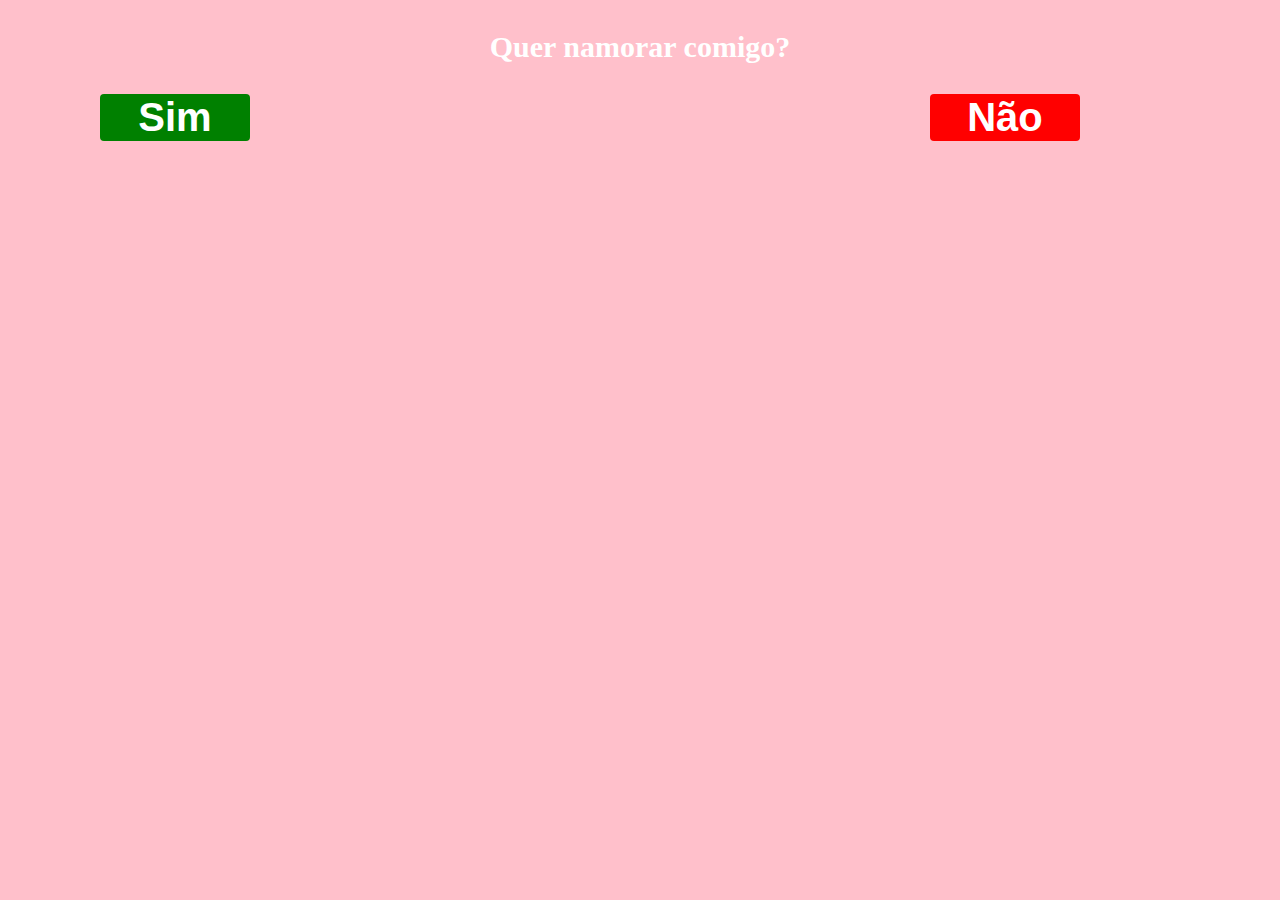
<file: index.html>
<!DOCTYPE html>
<html lang="pt-BR">

<head>
  <meta charset="UTF-8">
  <meta http-equiv="X-UA-Compatible" content="IE=edge">
  <meta name="viewport" content="width=device-width, initial-scale=1.0">
  <link rel="stylesheet" href="./src/style.css">
  <title>Quer namorar comigo?</title>
</head>

<body>
  <p>Quer namorar comigo?</p>
  <div class="container">
    <a href="./src/love.html"><button class="change">Sim</button></a>
    <button class="move" class="hidden">Não</button>
  </div>

  <!-- <div class="resu">
  </div> -->
  
  <!-- <div class="resu">
    <img class="gato" src="./src/img/images.jpeg" alt="">
    <h1>TE AMO VIDA</h1>
  </div> -->
  <script src="./src/script.js"></script>
</body>

</html>
</file>
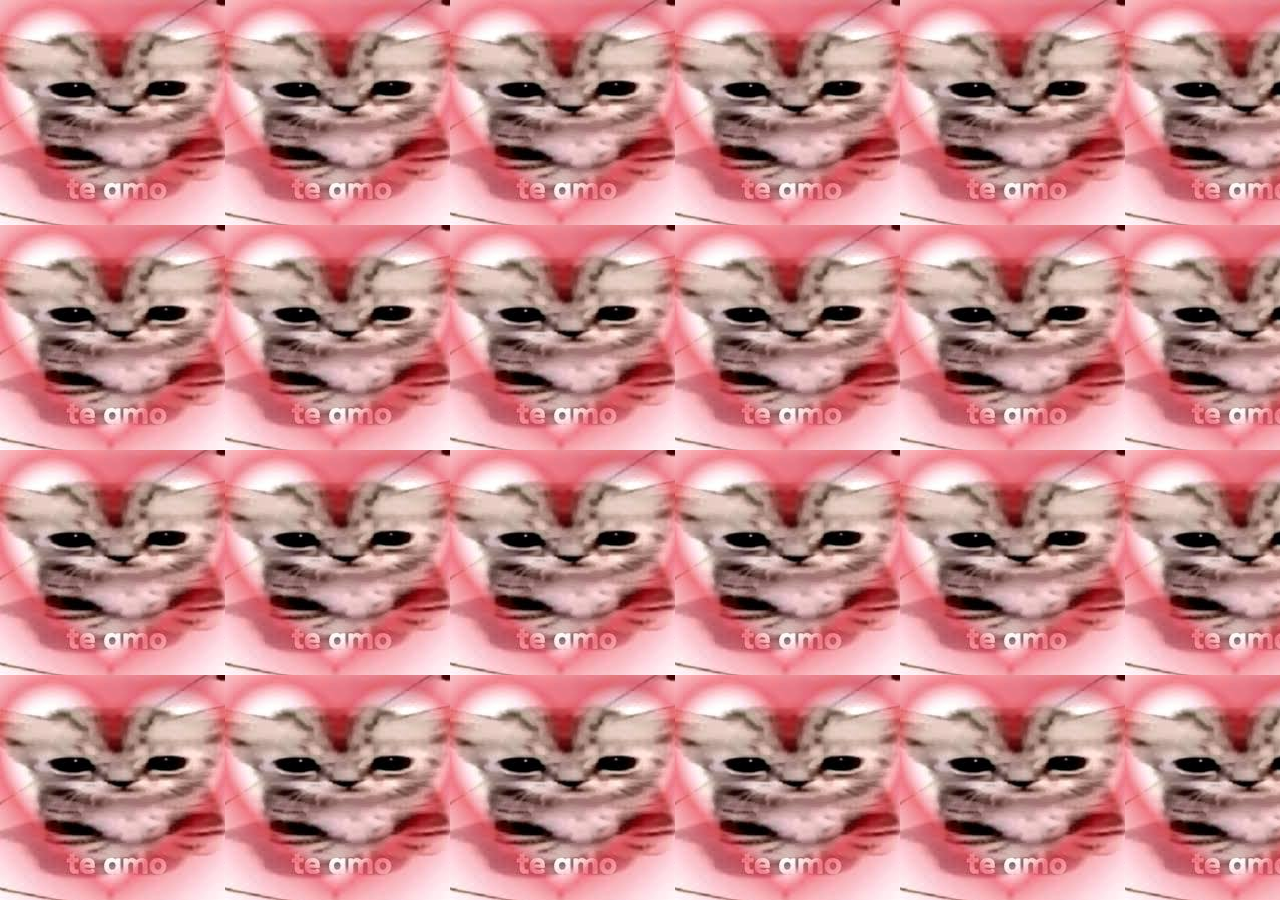
<file: src/love.html>
<!DOCTYPE html>
<html lang="pt-BR">
<head>
  <meta charset="UTF-8">
  <meta http-equiv="X-UA-Compatible" content="IE=edge">
  <meta name="viewport" content="width=device-width, initial-scale=1.0">
  <link rel="stylesheet" href="love.css">
  <title>Te amo</title>
</head>
<body>
</body>
</html>
</file>
<file: src/style.css>
.change {
    background: green;
    left: 100px;
}

.move {
    background: red;

    right: 200px;
}

.resu {
    /* display: none; */
    width: 600px;
    margin: 20px auto;
    margin-top: 9%;
}
img {
    display: none;
    width: 80%;
}

body {
    background: pink;
    color: #fff;
}

p {
    text-align: center;
    font-size: 30px;
    font-weight: bold;
    /* margin: 0px; */
}

button {
    background: green;
    cursor: pointer;
    position: absolute;
    border-radius: 4px;
    border: none;
    width: 150px;
    color: #fff;
    font-size: 40px;
    font-weight: bold;
}
</file>
<file: src/love.css>
body {
  background-image: url(./img/images.jpeg);
}
</file>
